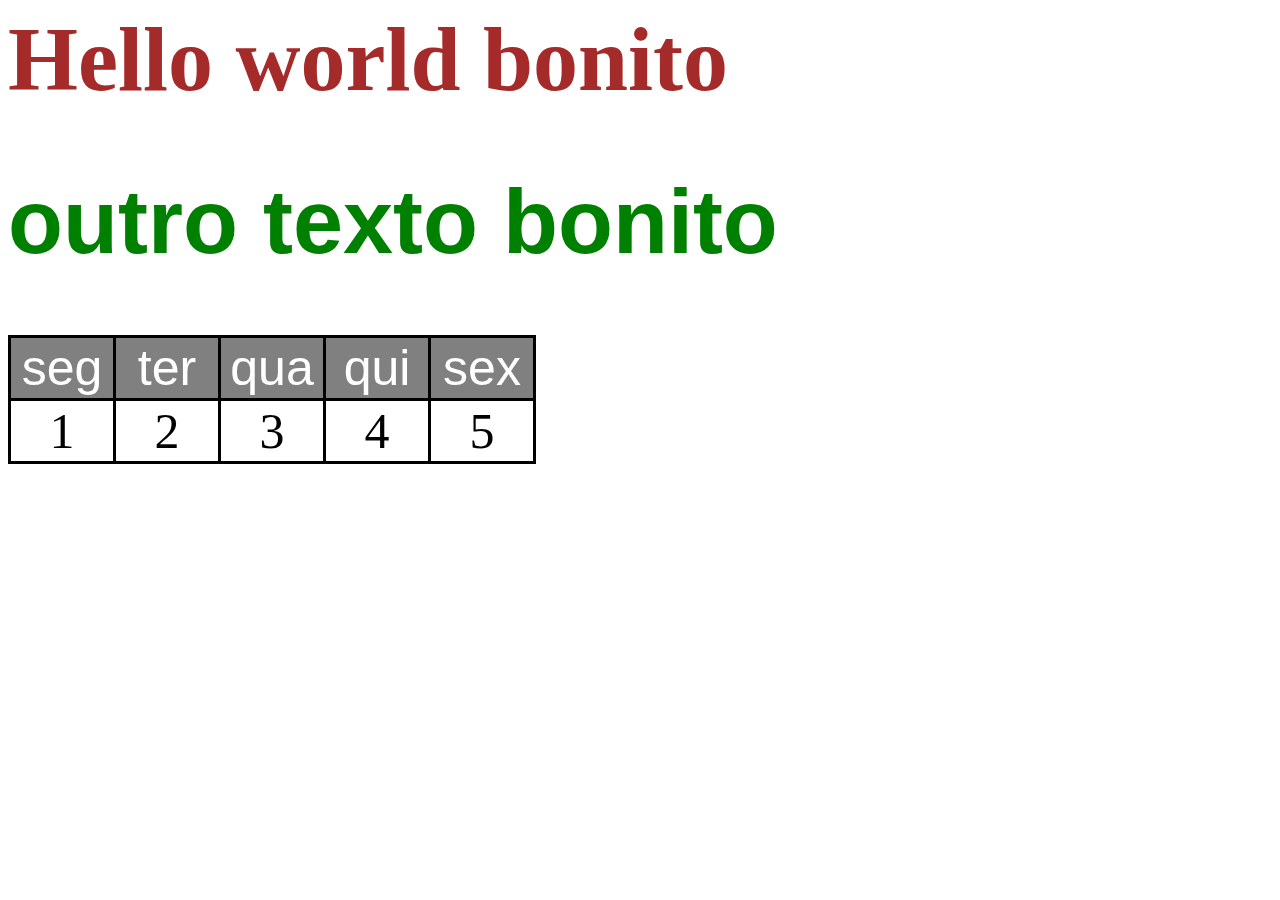
<file: css/index.html>
<html>

<head>
    <title> Exemplo CSS</title>
    <link href="style.css" rel="stylesheet" type=" text/css">
</head>

<Body>
    <h1> Hello world bonito</h1>
    <h1 class="titulo">outro texto bonito</h1>
    <table>
        <tr class="titulotabela">
            <td>seg</td>
            <td>ter</td>
            <td>qua</td>
            <td>qui</td>
            <td>sex</td>
        </tr>
        <tr>
            <td>1</td>
            <td>2</td>
            <td>3</td>
            <td>4</td>
            <td>5</td>


        </tr>






    </table>
</Body>






</html>
</file>
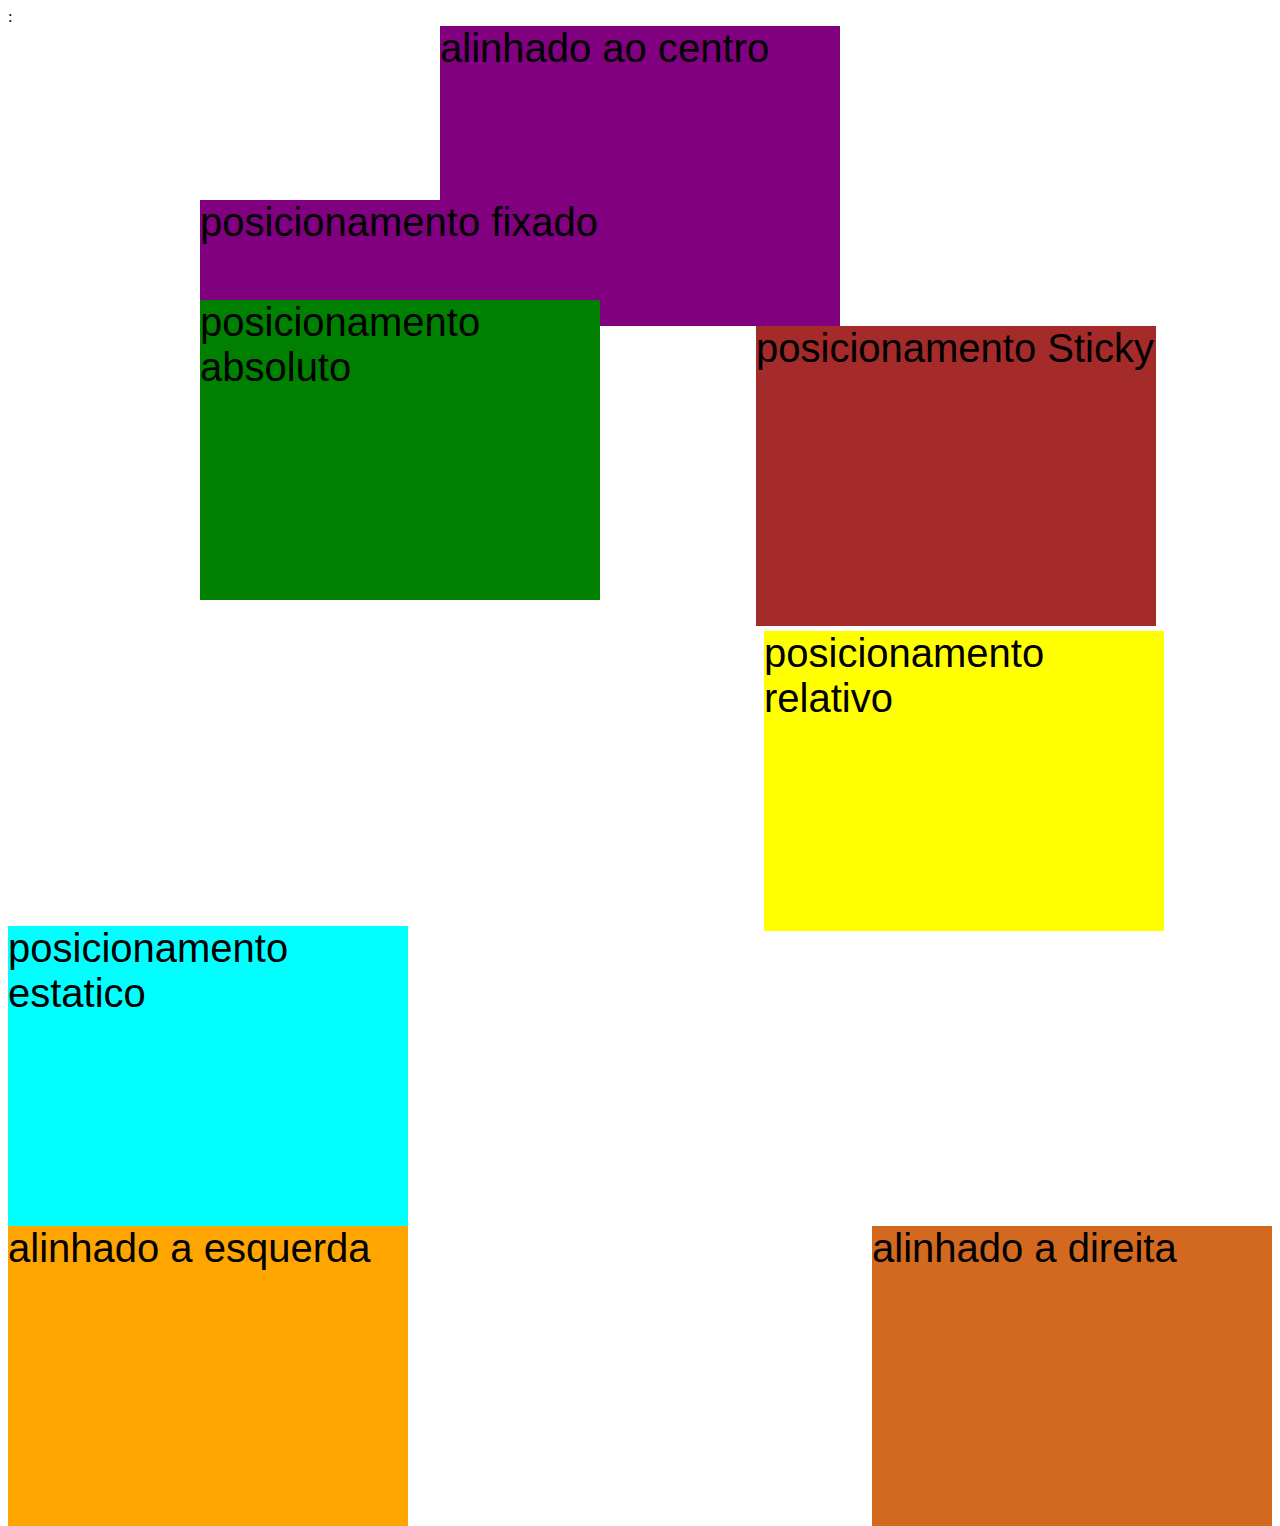
<file: exemplo div/index.html>
<!DOCTYPE html>
<html>

<head>

    <title>Document</title>
    <link href="style.css" rel="stylesheet" type="text/css">:
</head>

<body>
    <div class="divALigncenter">
        alinhado ao centro
    </div>
    <div class="divSticky">
        posicionamento Sticky

    </div>
    <div class="divRelative">
        posicionamento relativo

    </div>
    <div class="divfixed">
        posicionamento fixado

    </div>
    <div class="divstatic">
        posicionamento estatico

    </div>
    <div class="divabsolute">
        posicionamento absoluto

    </div>
    <div class="divAlignleft">

        alinhado a esquerda
    </div>
    <div class="divAlignright">
        alinhado a direita


    </div>

</body>

</html>
</file>
<file: css/style.css>
h1 {

    color: brown;
    font-size: 90px;
}

.titulo {

    color: green;
    font-family: Arial, Helvetica, sans-serif;
}

table {

    border: 3px solid black;
    border-collapse: collapse;
    font-size: 50px;

}

td {
    border: 3px solid black;
    width: 100px;
    text-align: center;

}

.titulotabela {

    background-color: gray;
    color:white;
    font-family: Arial, Helvetica, sans-serif;


}
</file>
<file: exemplo div/style.css>
div {

    width: 400px;
    height: 300px;
    font-size: 40px;
    font-family: Arial, Helvetica, sans-serif;

}

.divALigncenter {
    background-color: purple;
    margin: 0 auto;
}

.divSticky {

    background-color: brown;
    position: sticky;
    top: 100px;
    left: 756px;
}

.divRelative {
    background-color: yellow;
    position: relative;
    top: 05px;
    left: 756px;
}

.divfixed {

    background-color: purple;
    position: fixed;
    top: 200px;
    left: 200px;
}

.divstatic {
    background-color: aqua;
    position: static;
    top: 300px;
    left: 300px;
}

.divabsolute {
    background-color: green;
    position: absolute;
    top: 300px;
    left: 200px;

}

.divAlignleft {
    background-color: orange;
    float: left;

}

.divAlignright {

    background-color: chocolate;
    float: right;
}
</file>
